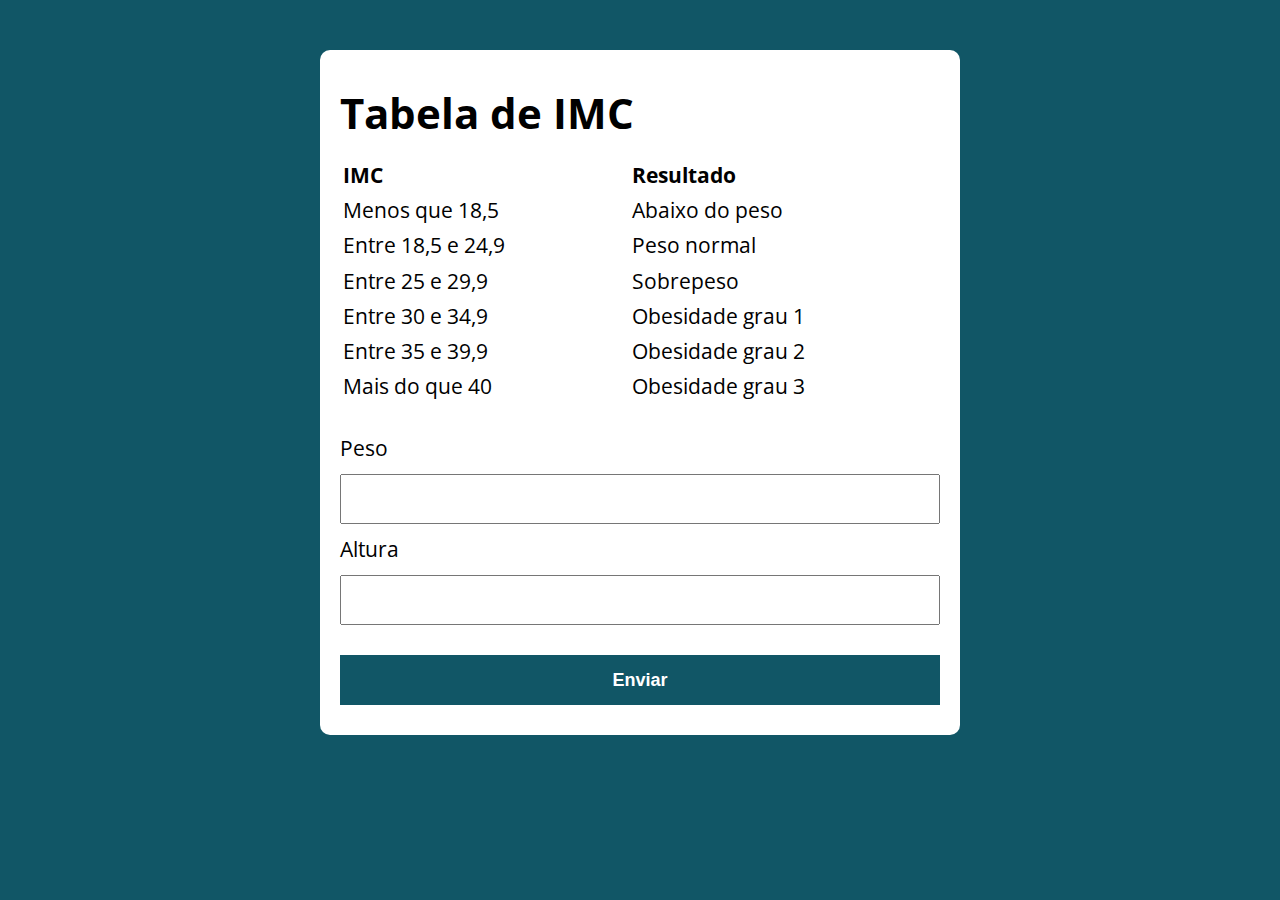
<file: index.html>
<!DOCTYPE html>
<html lang="pt-BR">

<head>
  <meta charset="UTF-8">
  <meta name="viewport" content="width=device-width, initial-scale=1.0">
  <meta http-equiv="X-UA-Compatible" content="ie=edge">
  <title>Exercício Aula 06</title>
  <link rel="stylesheet" href="css/style.css">
</head>

<body>

  <section class="container">
    <h1>Tabela de IMC</h1>
    <p>
      <table id="tabela">
        <tr>
          <th>IMC</th>
          <th>Resultado</th>
        </tr>
        <tr>
          <td>Menos que 18,5</td>
          <td>Abaixo do peso</td>
        </tr>
        <tr>
          <td>Entre 18,5 e 24,9</td>
          <td>Peso normal</td>
        </tr>
        <tr>
          <td>Entre 25 e 29,9</td>
          <td>Sobrepeso</td>
        </tr>
        <tr>
          <td>Entre 30 e 34,9</td>
          <td>Obesidade grau 1</td>
        </tr>
        <tr>
          <td>Entre 35 e 39,9</td>
          <td>Obesidade grau 2</td>
        </tr>
        <tr>
          <td>Mais do que 40</td>
          <td>Obesidade grau 3</td>
        </tr>
        
      </table>
    </p>

    <h4 id="resultado"></h4>

    <form id="form" action="">
      <label for="peso">Peso</label>
      <input type="text" id="peso">

      <label for="altura">Altura</label>
      <input type="text" id="altura">

      <button type="submit" id="btn">Enviar</button>
    </form>
  </section>
  <script src="js/main.js"></script>
</body>

</html>
</file>
<file: css/style.css>
@import url('https://fonts.googleapis.com/css?family=Open+Sans:400,700&display=swap');
:root {
  --primary-color: rgb(17, 86, 102);
  --primary-color-darker: rgb(9, 48, 56);
}

* {
  box-sizing: border-box;
  outline: 0;
}

body {
  margin: 0;
  padding: 0;
  background: var(--primary-color);
  font-family: 'Open sans', sans-serif;
  font-size: 1.3em;
  line-height: 1.5em;
}

.container {
  max-width: 640px;
  margin: 50px auto;
  background: #fff;
  padding: 20px;
  border-radius: 10px;
}

form input, form label, form button {
  display: block;
  width: 100%;
  margin-bottom: 10px;
}

form input {
  font-size: 24px;
  height: 50px;
  padding: 0 20px;
}

form input:focus {
  outline: 1px solid var(--primary-color);
}

form button {
  border: none;
  background: var(--primary-color);
  color: #fff;
  font-size: 18px;
  font-weight: 700;
  height: 50px;
  cursor: pointer;
  margin-top: 30px;
}

form button:hover {
  background: var(--primary-color-darker);
}

#tabela{
  width: 100%;
}

th{
  text-align: left;
}
</file>
